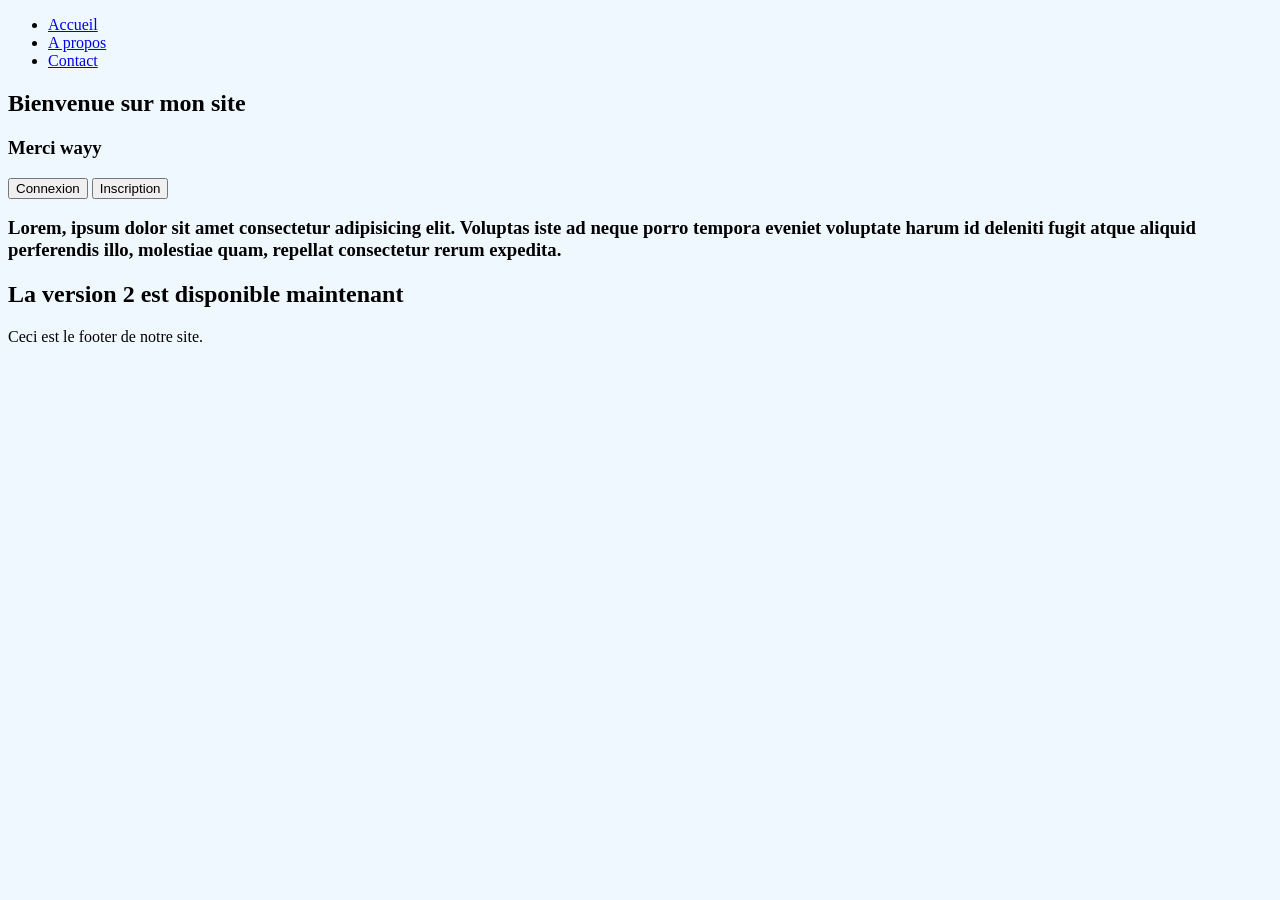
<file: amar.html>
<!DOCTYPE html>
<html lang="fr">
<head>
    <meta charset="UTF-8">
    <meta name="viewport" content="width=device-width, initial-scale=1.0">
    <title>Document</title>
    <style>
        body {
            background-color: aliceblue;
        }
    </style>
</head>

<body>

<nav>
    <ul>
        <li><a href="#accueil">Accueil</a></li>
        <li><a href="#about">A propos</a></li>
        <li><a href="#contact">Contact</a></li>
    </ul>
</nav>

    <h2>Bienvenue sur mon site</h2>
    <h3>Merci wayy</h3>

    <button> Connexion</button>
    <button> Inscription</button>

    <h3>Lorem, ipsum dolor sit amet consectetur adipisicing elit. Voluptas iste ad neque porro tempora eveniet voluptate harum id deleniti fugit atque aliquid perferendis illo, molestiae quam, repellat consectetur rerum expedita.</h3>


    <h2>La version 2 est disponible maintenant</h2>
    
    <footer>Ceci est le footer de notre site.</footer>
</body>
</html>
</file>
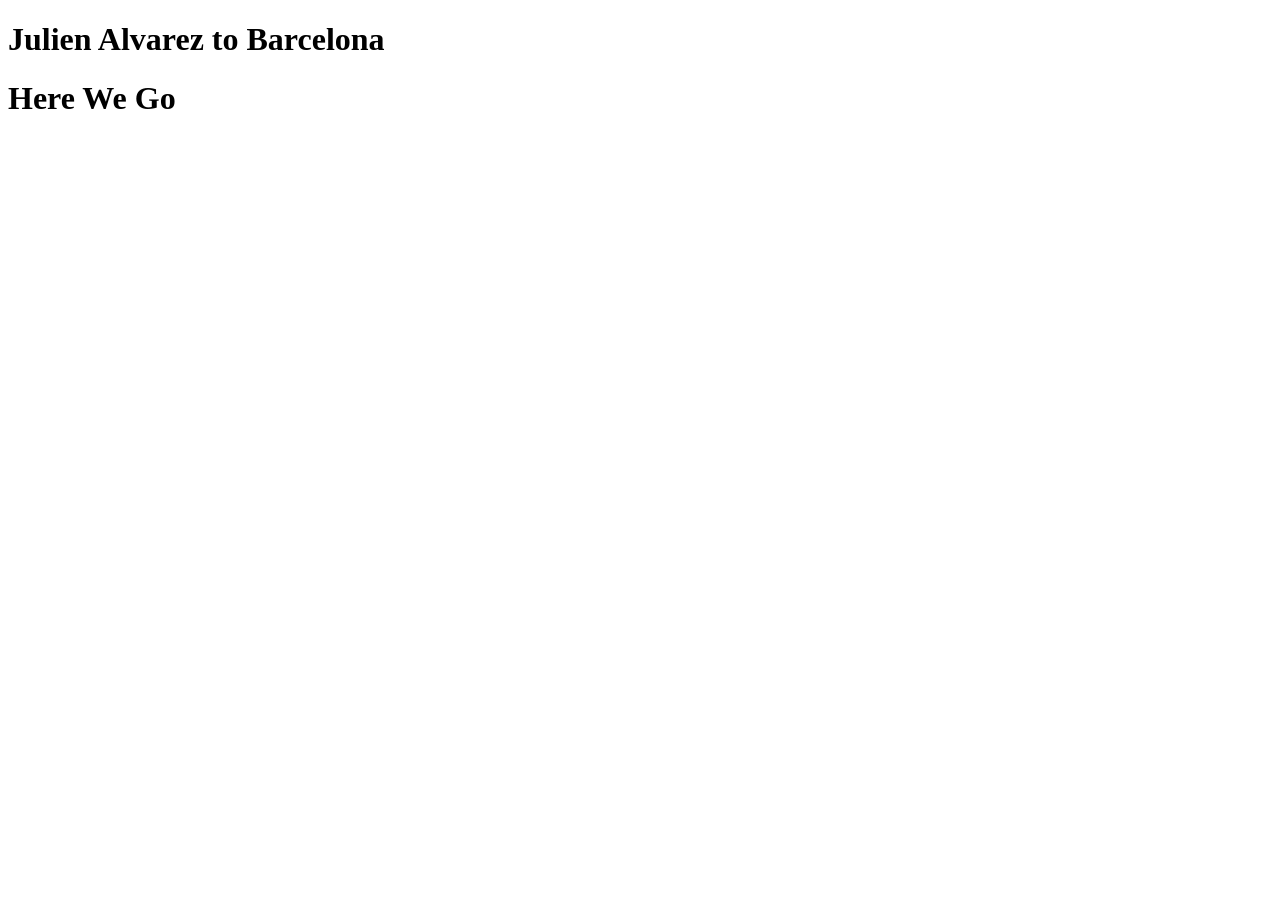
<file: herewego.html>
<!DOCTYPE html>
<html lang="fr">
<head>
    <meta charset="UTF-8">
    <meta name="viewport" content="width=device-width, initial-scale=1.0">
    <title>Document</title>
</head>
<body>
    <h1>Julien Alvarez to Barcelona</h1>
    <h1>Here We Go</h1>
</body>
</html>
</file>
